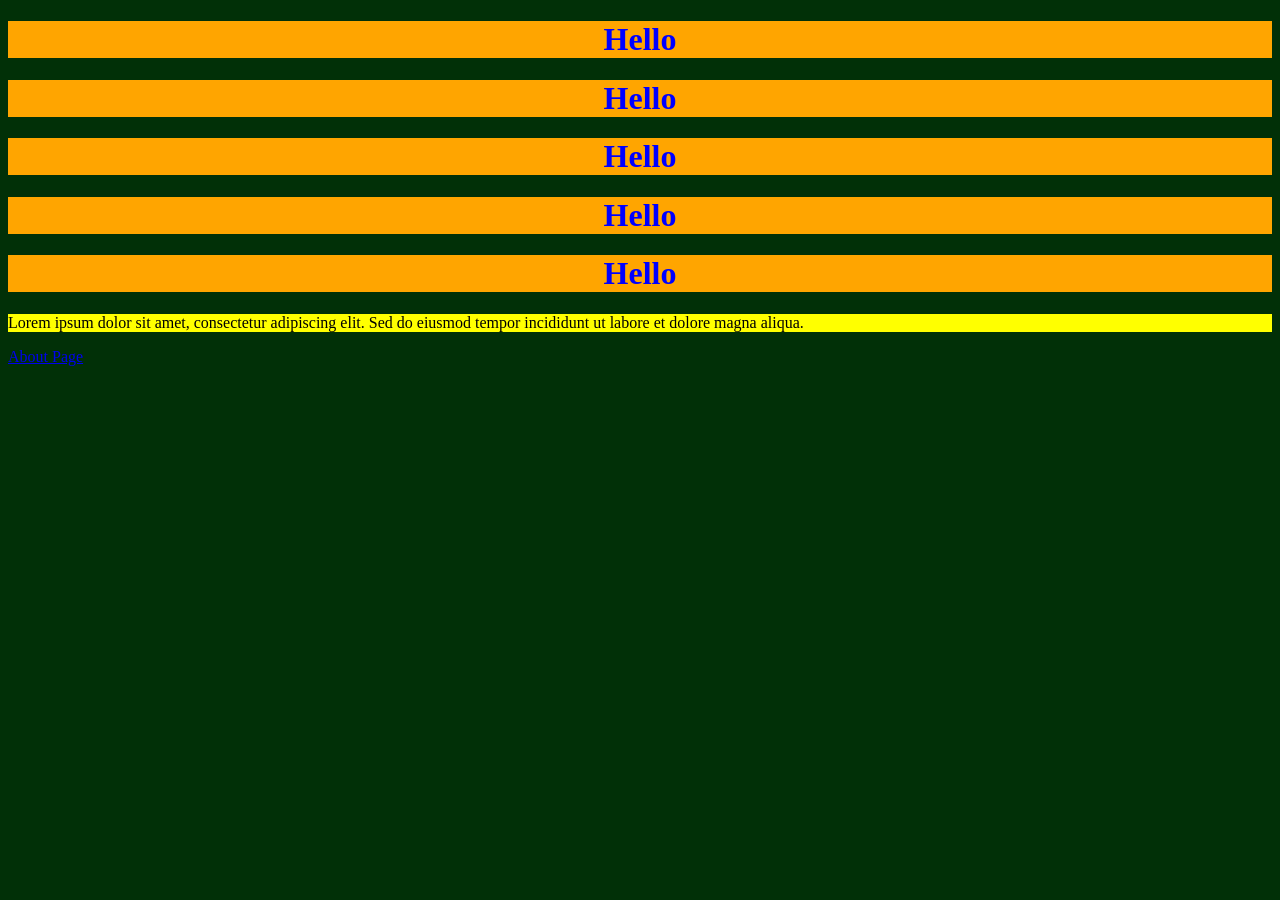
<file: index.html>
<!DOCTYPE html>
<html lang="en">
<head>
	<meta charset="UTF-8">
	<meta name="viewport" content="width=device-width, initial-scale=1.0">
	<title>Document</title>

    <link rel="stylesheet" href="css/style.css">
   
</head>

<body>
    <h1 >Hello</h1>
    <h1 >Hello</h1>
    <h1 >Hello</h1>
    <h1 >Hello</h1>
    <h1 >Hello</h1>


    
    <p>Lorem ipsum dolor sit amet, consectetur adipiscing elit. Sed do eiusmod tempor incididunt ut labore et dolore magna aliqua.</p>
    

    <a href="about.html">About Page</a>
    
</body>
</html>
</file>
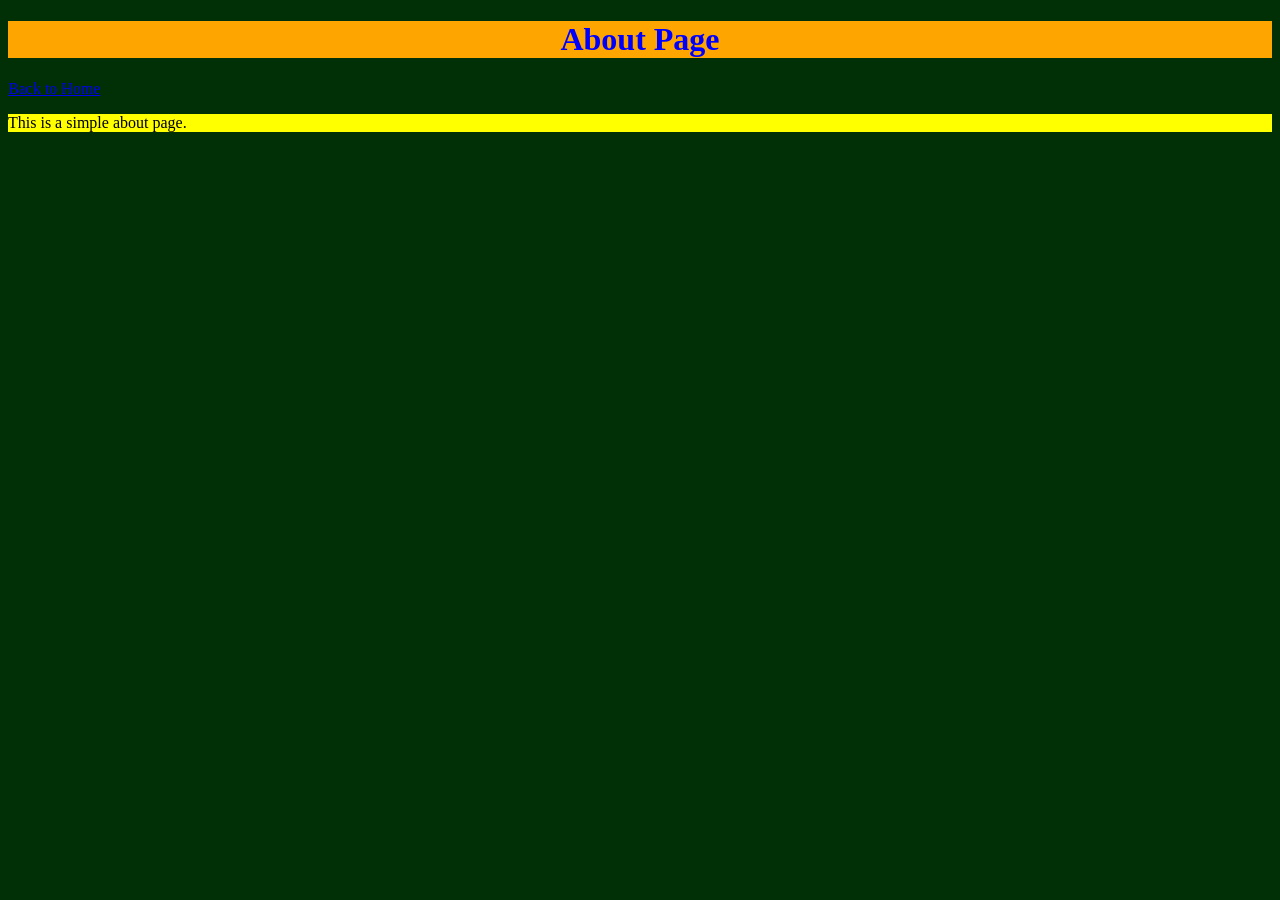
<file: about.html>
<!DOCTYPE html>
<html lang="en">
<head>
	<meta charset="UTF-8">
	<meta name="viewport" content="width=device-width, initial-scale=1.0">
	<title>About Page</title>

    <link rel="stylesheet" href="css/style.css">
</head>
<body>
	<h1>About Page</h1>

    <a href="index.html">Back to Home</a>

	<p>This is a simple about page.</p>
</body>
</html>
</file>
<file: css/style.css>
h1 {
            background-color: orange;
            color: blue;
            text-align: center;
        }


        p {
            background-color: yellow;
        }

        body {
            background-color: rgb(1, 48, 7);
        }
</file>
